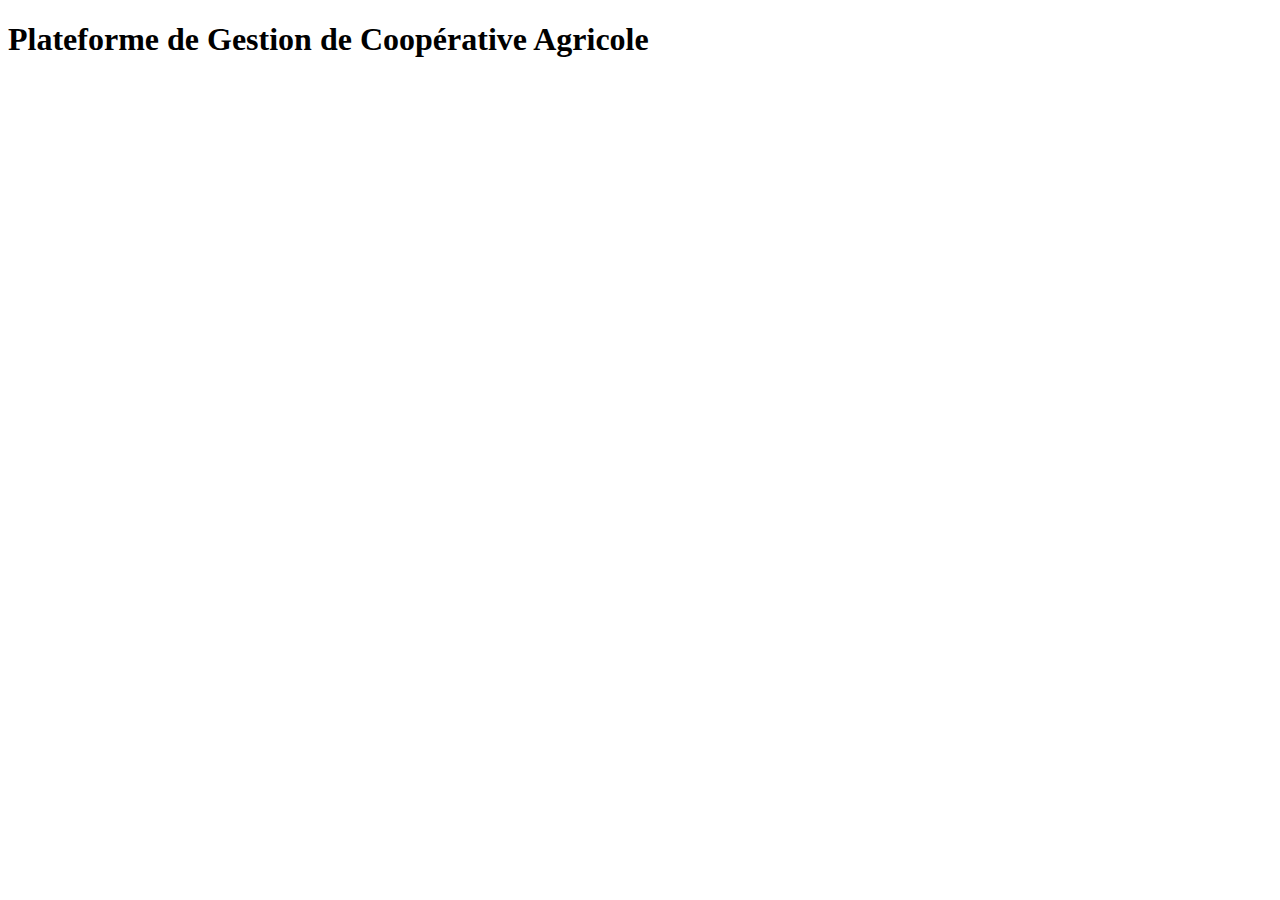
<file: src/pgca/templates/index.html>
<!DOCTYPE html>
<html lang="en">
<head>
    <meta charset="UTF-8">
    <meta name="viewport" content="width=device-width, initial-scale=1.0">
    <title>PGCA</title>
</head>
<body>
    <h1>Plateforme de Gestion de Coopérative Agricole</h1>
</body>
</html>
</file>
